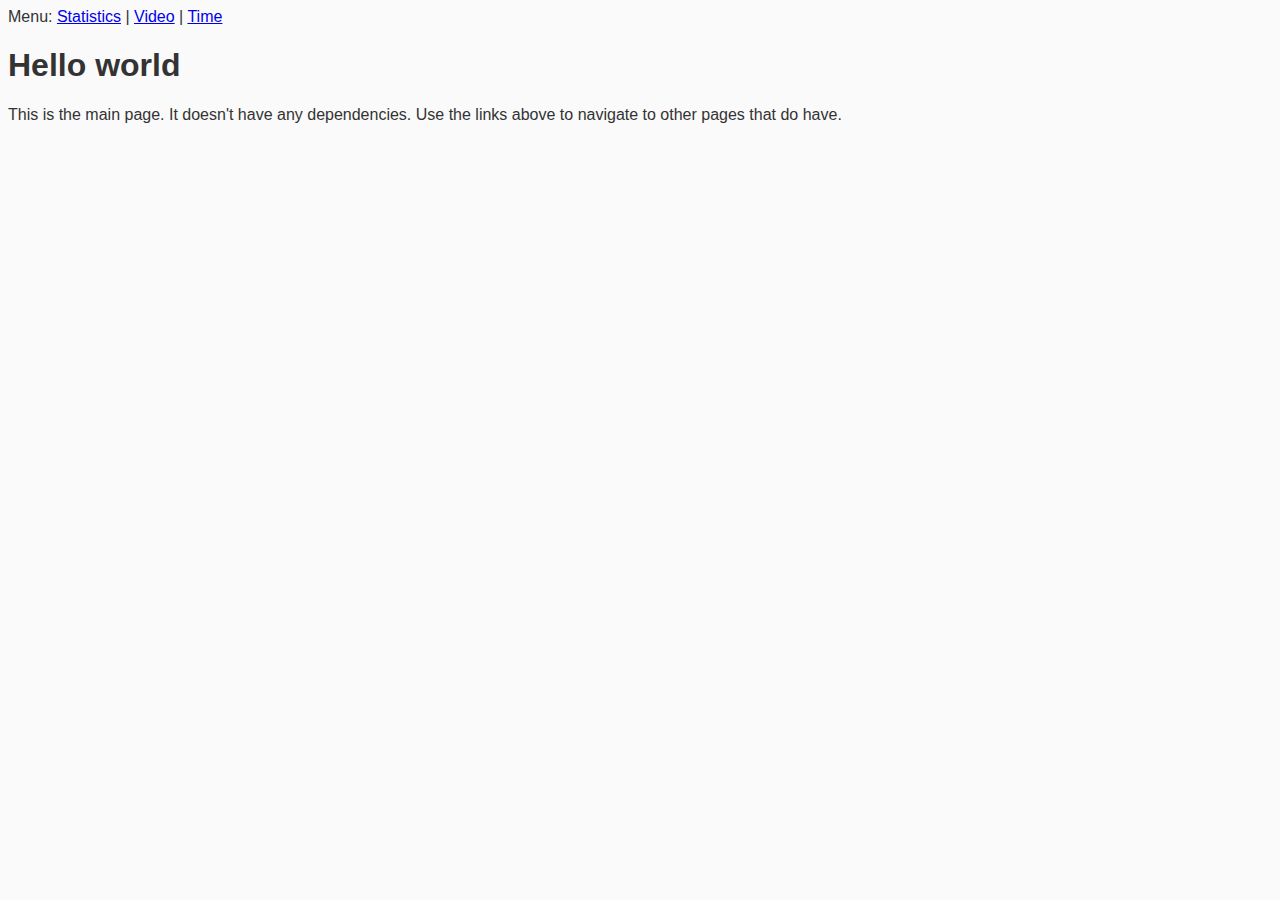
<file: app/index.html>
<!doctype html>
    <head>
        <meta charset="utf-8">
        <meta http-equiv="X-UA-Compatible" content="IE=edge">
        <meta name="author" content="Jan Petzold">

        <title>Landing page</title>

        <link rel="stylesheet" href="styles/main.css">
    </head>
    <body>
        <span>Menu:</span>
        <a href="stats.html">Statistics</a>
        <span> | </span>
        <a href="video.html">Video</a>
        <span> | </span>
        <a href="time.html">Time</a>

        <h1>Hello world</h1>

        <p>This is the main page. It doesn't have any dependencies. Use the links above to navigate to other pages that do have.</p>

        <!-- The data-main attribute determines the JS that shall be initially executed - nothing here -->
        <script src="scripts/lib/require/require.js"></script>
    </body>
</html>
</file>
<file: app/styles/main.css>
body {
    background: #fafafa;
    font-family: "Helvetica Neue", Helvetica, Arial, sans-serif;
    color: #333;
}
</file>
